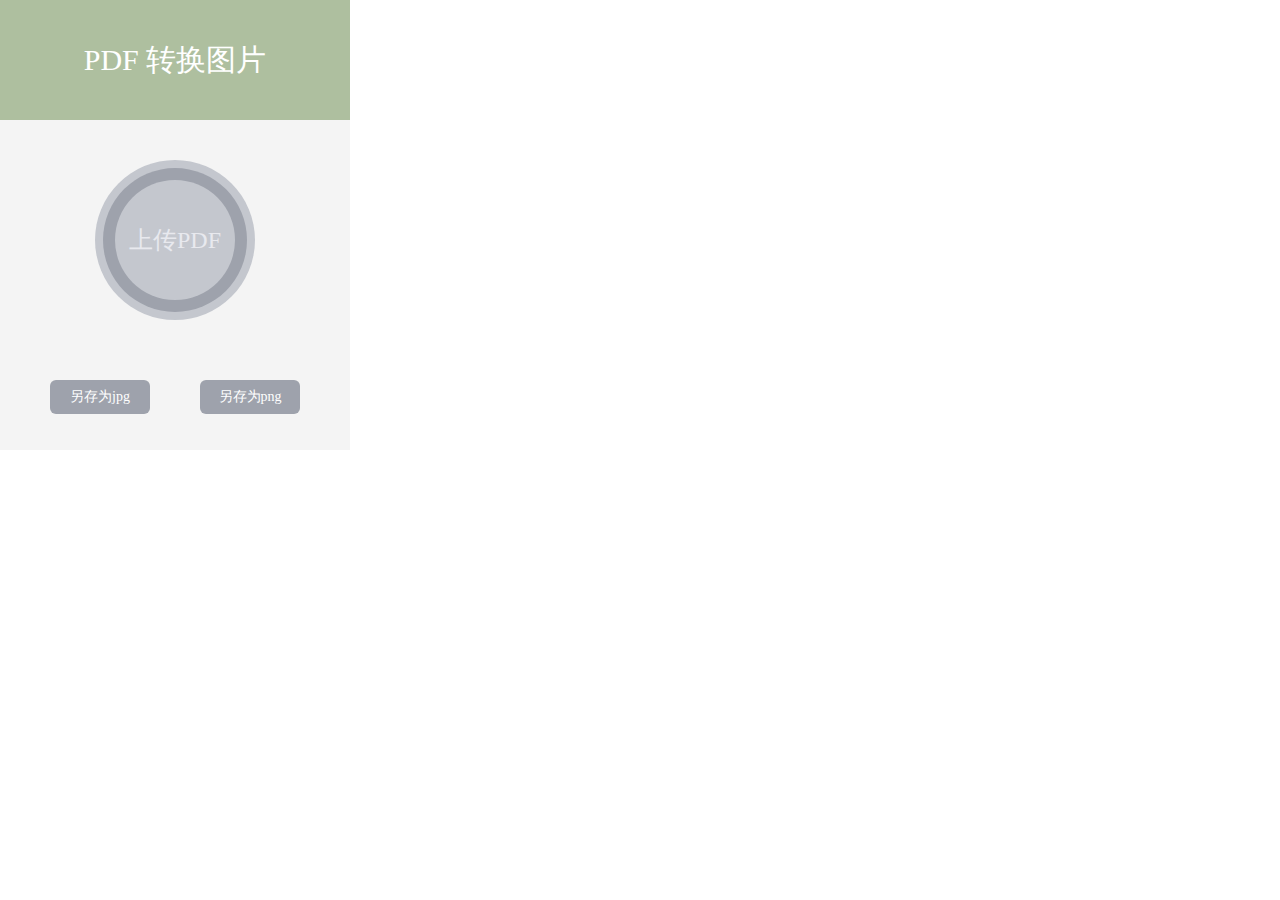
<file: pdf2img/index.html>
<!DOCTYPE html>
<html lang="en">
<head>
    <meta charset="UTF-8">
    <meta name="viewport" content="width=device-width, initial-scale=1.0">
    <meta http-equiv="X-UA-Compatible" content="ie=edge">
    <title>PDF转换图片</title>
    <script type="text/javascript" src="./js/jquery.min.js"></script>
    <script type="text/javascript" src="./js/jszip.min.js"></script>
    <script type="text/javascript" src="./js/FileSaver.js"></script>
    <script type="text/javascript" src="./js/pdf.js"></script>
    <script type="text/javascript" src="./js/pdf.worker.js"></script>
    <script src="./js/btn.js"></script>
    <script src="./js/index.js"></script>
    <link rel="stylesheet" href="./style.css" >
</head>
<body>
    <div class="box">
        <div class="box__header">PDF 转换图片</div>
        <div class="box__center">
            <div class="box__progress--green">
                <div class="box__progress-btn" id="main_btn">上传PDF</div>
                <input type="file" id="file-btn" accept="application/pdf">
            </div>
        </div>
        <div class="box__tip" id="abnormal_tip"></div>
        <div class="box__bottom">
            <div class="box__btn" id="jpg">另存为jpg</div>
            <div class="box__btn" id="png">另存为png</div>
        </div>
        <div id='container'></div>
    </div>
</body>
</html>
</file>
<file: pdf2img/style.css>
body {
    margin: 0;
}
.box {
    width: 350px;
    height: 450px;
    position: relative;
    /* border-radius: 15px; */
    overflow: hidden;
    background-color: #F4F4F4;
    user-select: none;
}
.box__header {
    height: 120px;
    background-color: #AEBF9F;
    color: #fff;
    font-size: 30px;
    text-align: center;
    line-height: 120px;
}

.box__center {
    width: 160px;
    height: 160px;
    margin: 40px auto 0;
    overflow: hidden;
    border-radius: 50%;
    background-color: #C4C7CE;
    display: flex;
    align-items: center;
    justify-content: center;
}

.box__progress--green {
    width: 144px;
    height: 144px;
    border-radius: 50%;
    /* background-color: #AEBF9F; */
    background-color: #9EA2AC;
    display: flex;
    align-items: center;
    justify-content: center;
    position: relative;
}
.box__progress-btn {
    width: 120px;
    height: 120px;
    border-radius: 50%;
    background-color: #C4C7CE;
    display: flex;
    align-items: center;
    justify-content: center;
    font-size: 24px;
    color: #E8E9EE;
    cursor: pointer;
    overflow: hidden;
}
#file-btn {
    width: 120px;
    height: 120px;
    border-radius: 50%;
    position: absolute;
    outline: none;
    opacity: 0;
    cursor: pointer;
}
.box__tip {
    width: 100%;
    position: absolute;
    text-align: center;
    top: 340px;
    color: #ccc;
    display: none;
}
.box__bottom {
    margin: 60px auto 0;
    padding: 0 50px;
    display: flex;
    justify-content: space-between;
}
.box__btn {
    width: 100px;
    height: 34px;
    background-color: #AEBF9F;
    color: #fff;
    font-size: 14px;
    line-height: 34px;
    text-align: center;
    border-radius: 6px;
    cursor: pointer;
}
#container {
    display: none;
}
</file>
